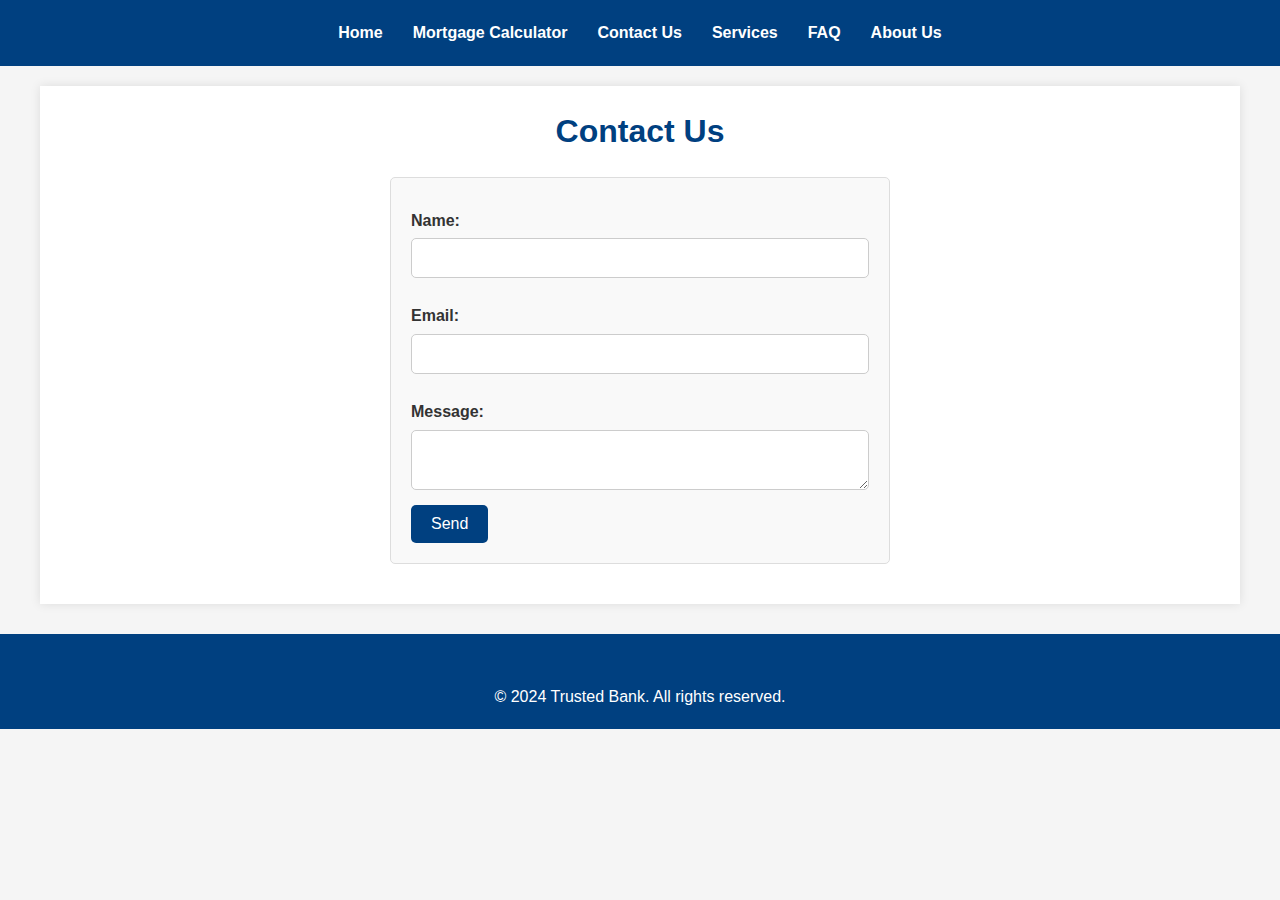
<file: contact.html>
<!DOCTYPE html>
<html lang="en">
<head>
    <meta charset="UTF-8">
    <meta name="viewport" content="width=device-width, initial-scale=1.0">
    <title>Trusted Bank | Contact Us</title>
    <link rel="stylesheet" href="css/style.css">
</head>
<script src="js/header_footer.js"></script>
<script src="js/contact.js"></script>
<body>
    <header> </header>
    <main>
        <h1>Contact Us</h1>
        <form id="contact-form">
            <label for="name">Name:</label>
            <input type="text" id="name" required>

            <label for="email">Email:</label>
            <input type="email" id="email" required>

            <label for="message">Message:</label>
            <textarea id="message" required></textarea>

            <button type="submit">Send</button>
        </form>
    </main>

    <footer>
        <p>&copy; 2024 Trusted Bank. All rights reserved.</p>
    </footer>
</body>
</html>
</file>
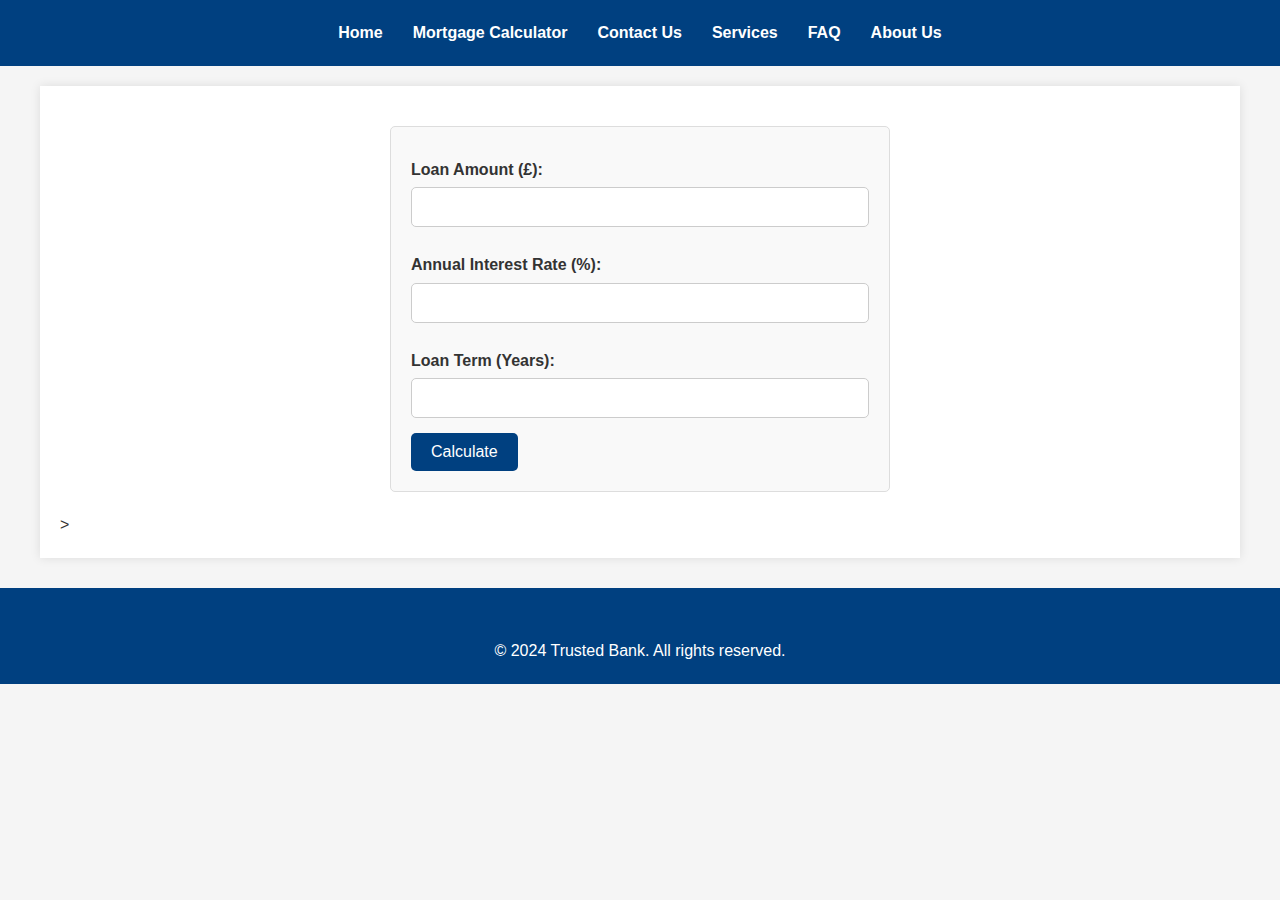
<file: mortgage.html>
<!DOCTYPE html>
<html lang="en">
<head>
    <meta charset="UTF-8">
    <meta name="viewport" content="width=device-width, initial-scale=1.0">
    <title>Trusted Bank | Mortgage Calculator</title>
    <link rel="stylesheet" href="css/style.css">
</head>
<script src="js/header_footer.js"></script>
<body>
    <header> </header>
    <main>
        <form id="mortgage-form">
            <label for="loan">Loan Amount (£):</label>
            <input type="number" id="loan" required>
        
            <label for="rate">Annual Interest Rate (%):</label>
            <input type="number" id="rate" step="0.01" required>
        
            <label for="years">Loan Term (Years):</label>
            <input type="number" id="years" required>
        
            <button type="button" id="calculate">Calculate</button>
        </form>
        <div id="result"></div>
        >
    </main>

    <footer></footer>
    <script src="js/mortgage.js"></script>
</body>
</html>
</file>
<file: css/style.css>
/* ==========================
   RESET & BASE STYLES
========================== */
* {
    margin: 0;
    padding: 0;
    box-sizing: border-box;
}

body {
    font-family: Arial, sans-serif;
    line-height: 1.6;
    color: #333;
    background-color: #f5f5f5;
    margin: 0;
}

a {
    text-decoration: none;
    color: inherit;
}

img {
    max-width: 100%;
    height: auto;
    display: block;
}

ul {
    list-style: none;
    padding: 0;
    margin: 0;
}

/* ==========================
   LAYOUT
========================== */
header {
    background-color: #004080;
    color: white;
    padding: 10px 0;
    text-align: center;
}

header nav ul {
    display: inline-flex;
    justify-content: center;
}

header nav ul li {
    margin: 0 15px;
}

header nav ul li a {
    font-weight: bold;
    color: white;
    transition: color 0.3s ease;
}

header nav ul li a:hover {
    color: #ff9900;
}

footer {
    background-color: #004080;
    color: white;
    text-align: center;
    padding: 10px 0;
    margin-top: 30px;
}

main {
    max-width: 1200px;
    margin: 20px auto;
    padding: 20px;
    background: white;
    box-shadow: 0 0 10px rgba(0, 0, 0, 0.1);
}

main h1 {
    text-align: center;
    color: #004080;
    margin-bottom: 20px;
}

/* ==========================
   BUTTONS
========================== */
button,
.btn {
    display: inline-block;
    padding: 10px 20px;
    font-size: 1rem;
    color: white;
    background-color: #004080;
    border: none;
    border-radius: 5px;
    cursor: pointer;
    transition: background-color 0.3s ease, transform 0.2s ease;
}

button:hover,
.btn:hover {
    background-color: #003060;
    transform: scale(1.05);
}

button:focus,
.btn:focus {
    outline: none;
    box-shadow: 0 0 5px rgba(0, 64, 128, 0.7);
}

button[disabled],
.btn[disabled] {
    background-color: #ccc;
    cursor: not-allowed;
    transform: none;
}

/* ==========================
   HERO SECTION
========================== */
.hero {
    text-align: center;
    padding: 60px 20px;
    background-color: #e6f2ff;
    background-size: cover;
    background-position: center;
    color: #004080;
}

.hero h1 {
    font-size: 2.5rem;
    margin-bottom: 20px;
}

.hero p {
    font-size: 1.2rem;
    margin-bottom: 30px;
}

.hero .btn {
    margin-top: 20px;
}

/* ==========================
   FEATURES SECTION
========================== */
.features {
    display: flex;
    justify-content: space-around;
    padding: 30px 20px;
    background-color: #f9f9f9;
    flex-wrap: wrap;
}

.features .feature {
    width: 30%;
    padding: 20px;
    background-color: white;
    box-shadow: 0 0 10px rgba(0, 0, 0, 0.1);
    text-align: center;
    margin-bottom: 20px;
}

.features .feature h2 {
    color: #004080;
    margin-bottom: 10px;
}

.features .feature p {
    font-size: 0.9rem;
}

/* ==========================
   FORMS
========================== */
form {
    max-width: 500px;
    margin: 20px auto;
    display: flex;
    flex-direction: column;
    background: #f9f9f9;
    padding: 20px;
    border: 1px solid #ddd;
    border-radius: 5px;
}

form label {
    font-weight: bold;
    margin: 10px 0 5px;
}

form input,
form textarea {
    padding: 10px;
    margin-bottom: 15px;
    border: 1px solid #ccc;
    border-radius: 5px;
    font-size: 1rem;
}

form input:focus,
form textarea:focus {
    outline: none;
    border-color: #004080;
}

form button {
    align-self: flex-start;
}

/* ==========================
   FAQ SECTION
========================== */
.faq {
    max-width: 800px;
    margin: 20px auto;
    padding: 10px;
    border: 1px solid #ccc;
    border-radius: 5px;
    background-color: #f9f9f9;
}

.faq-item {
    margin-bottom: 15px;
    border-bottom: 1px solid #ddd;
    padding: 10px 0;
}

.faq-item:last-child {
    border-bottom: none;
}

.question {
    font-weight: bold;
    cursor: pointer;
    color: #004080;
    transition: color 0.3s ease;
}

.question:hover {
    color: #003060;
}

.answer {
    display: none;
    margin-top: 10px;
    font-size: 0.95rem;
    line-height: 1.5;
}

.answer p {
    margin: 0;
}

/* ==========================
   RESPONSIVE DESIGN
========================== */
@media (max-width: 768px) {
    header nav ul {
        flex-direction: column;
    }

    .features {
        flex-direction: column;
        align-items: center;
    }

    .features .feature {
        width: 90%;
    }

    form {
        width: 90%;
    }

    .faq {
        width: 90%;
    }
}

/* Offerings Section */
.offerings {
    padding: 40px 20px;
    text-align: center;
    background-color: #e6f2ff;
    color: #004080;
}

.offerings h2 {
    font-size: 2rem;
    margin-bottom: 10px;
}

.offerings p {
    font-size: 1rem;
    margin-bottom: 30px;
    color: #333;
}

.offerings-grid {
    display: grid;
    grid-template-columns: repeat(auto-fit, minmax(250px, 1fr));
    gap: 20px;
    max-width: 1200px;
    margin: 0 auto;
}

.offering {
    background-color: white;
    padding: 20px;
    border-radius: 10px;
    box-shadow: 0 2px 5px rgba(0, 0, 0, 0.1);
    text-align: center;
}

.offering img {
    width: 60px;
    height: 60px;
    margin-bottom: 15px;
}

.offering h3 {
    font-size: 1.2rem;
    margin-bottom: 10px;
    color: #004080;
}

.offering p {
    font-size: 0.9rem;
    margin-bottom: 20px;
    color: #555;
}

.offering .btn {
    background-color: #004080;
    color: white;
    padding: 10px 20px;
    border: none;
    border-radius: 5px;
    text-decoration: none;
    font-size: 0.9rem;
    transition: background-color 0.3s ease;
}

.offering .btn:hover {
    background-color: #003060;
}
</file>
